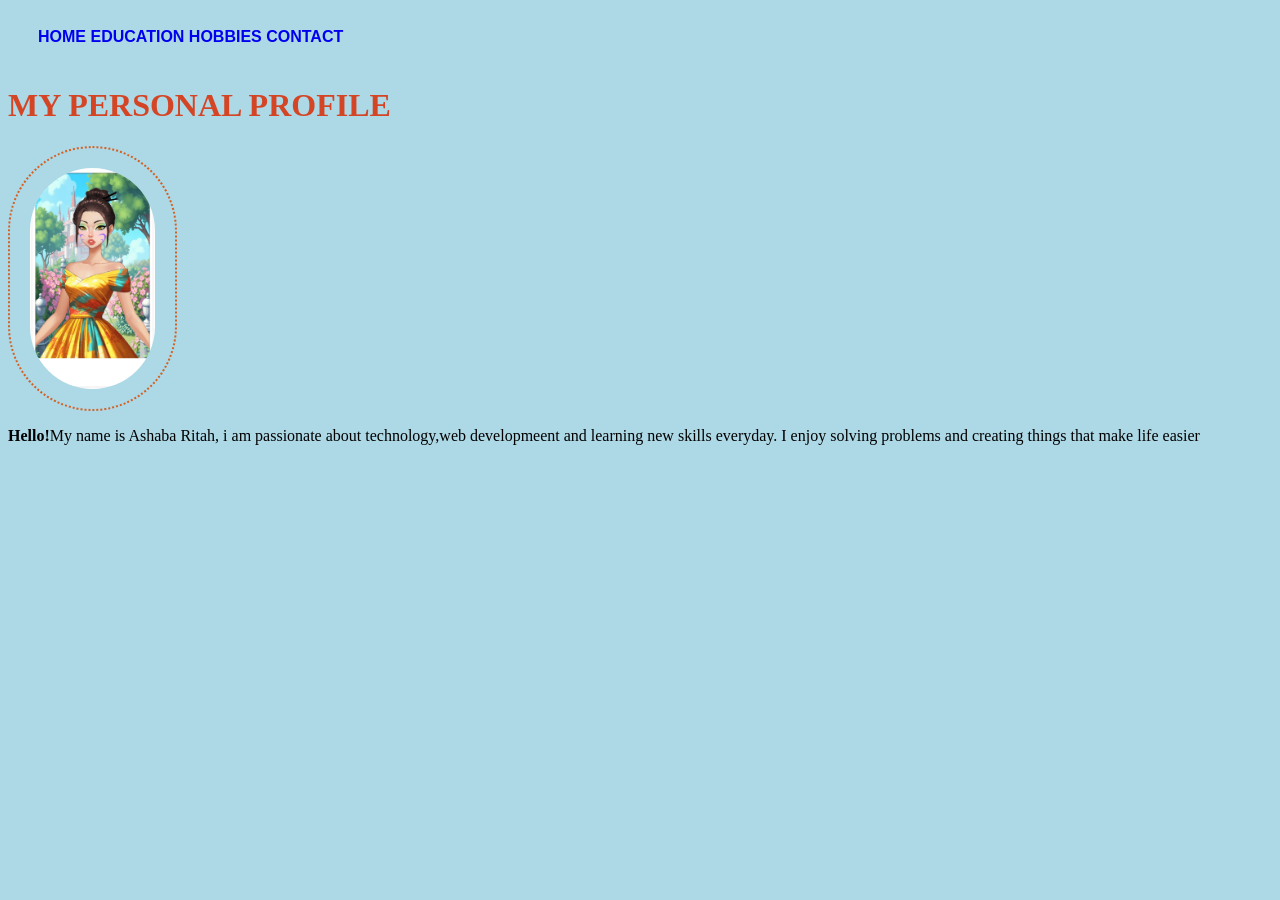
<file: ritah/index.html>
<html>
<head>
    <title>MY website </title>
    <link rel="stylesheet" href="style.css">
</head>
<body>
    <!.....menu...>
    <nav>
        <a href="index.html">HOME</a>
        <a href="education.html">EDUCATION</a>
        <a href="hobbies.html">HOBBIES</a>
        <a href="contact.html">CONTACT</a>
    </nav>
<h1>MY PERSONAL PROFILE</h1>
<img src="images/ritah.jpg" width ="150"/>
<p><b>Hello!</b>My name is Ashaba Ritah, i am passionate about technology,web developmeent and learning new skills everyday. I enjoy solving problems and creating things that make life easier</p>
</file>
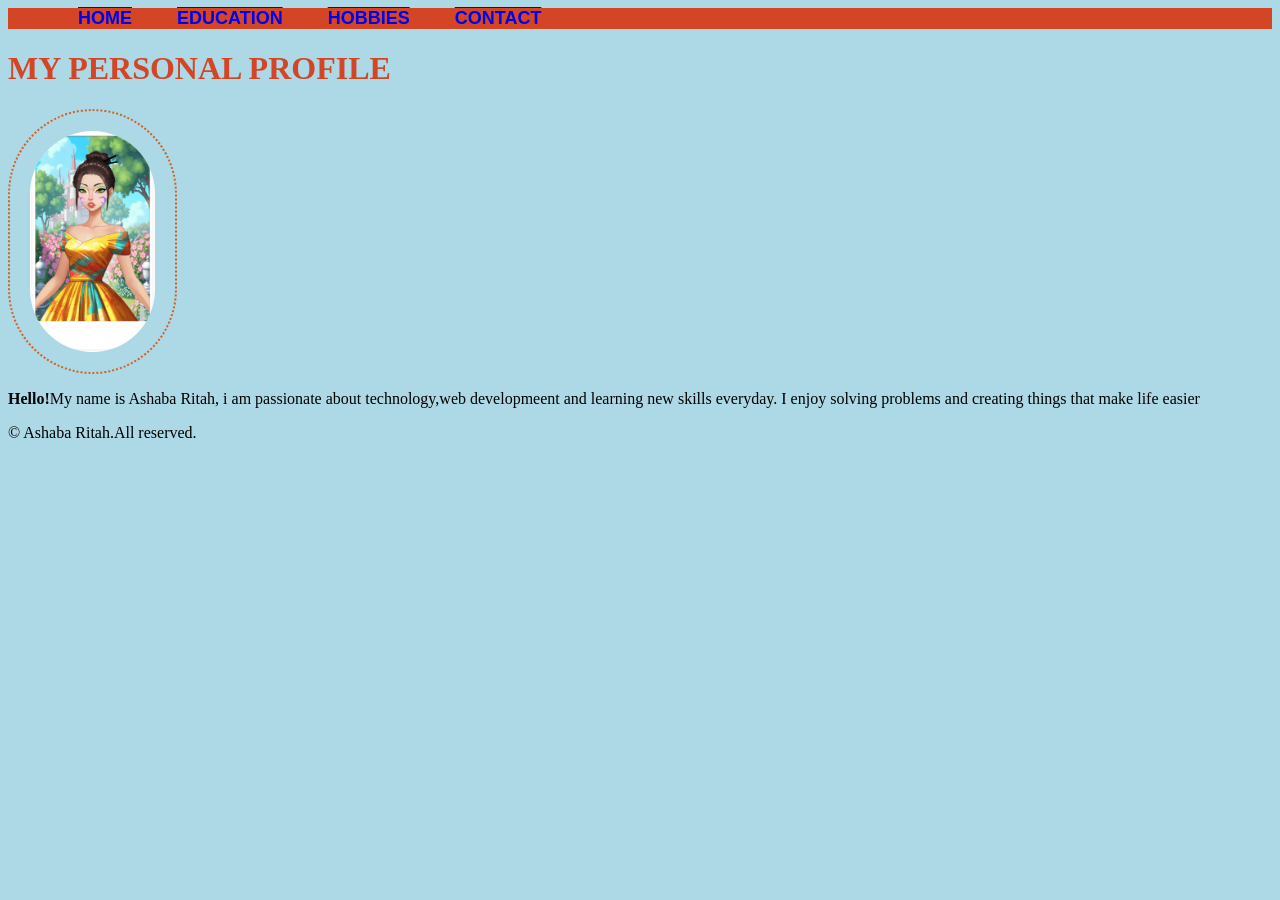
<file: ritah/test/index.html>
<html>
<head>
    <title>MY website </title>
    <link rel="stylesheet" href="style.css">
</head>
<body>
    <!.....menu...>
    <nav>
        <a href="index.html">HOME</a>
        <a href="education.html">EDUCATION</a>
        <a href="hobbies.html">HOBBIES</a>
        <a href="contact.html">CONTACT</a>
    </nav>
<h1>MY PERSONAL PROFILE</h1>
<img src="images/ritah.jpg" width ="150"/>
<p><b>Hello!</b>My name is Ashaba Ritah, i am passionate about technology,web developmeent and learning new skills everyday. I enjoy solving problems and creating things that make life easier</p>
<footer>
    &copy; Ashaba Ritah.All reserved. 
</footer>
</body>
</html>
</file>
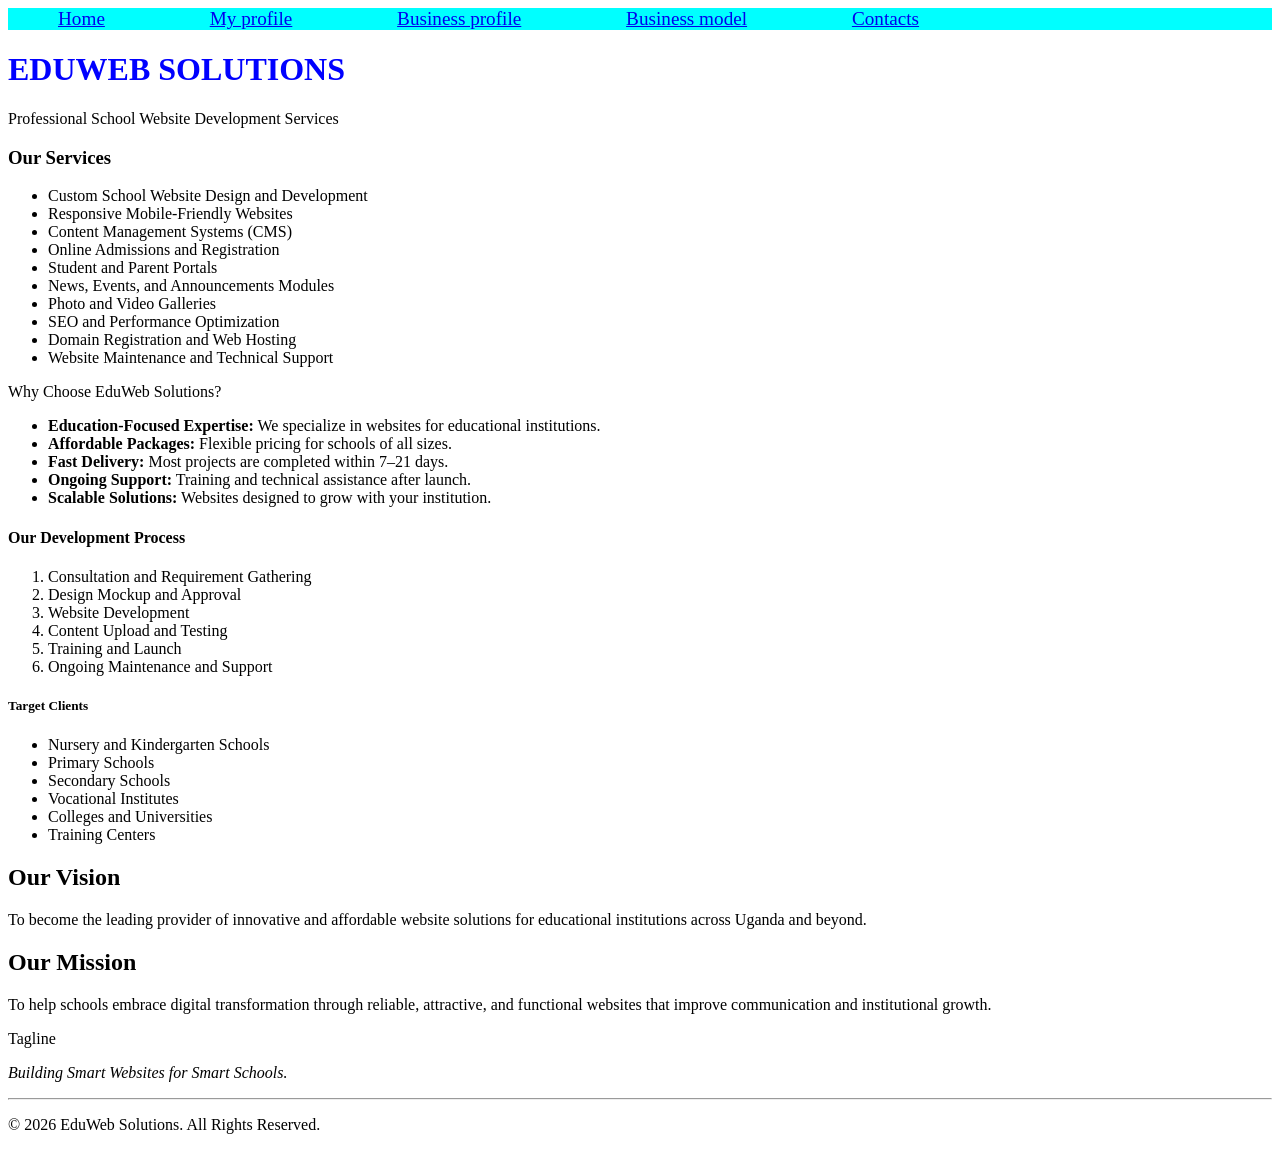
<file: businessprofile.html>
<!DOCTYPE html>
<html lang="en">
<head>
<meta charset="UTF-8">
<meta name="viewport" content="width=device-width, initial-scale=1.0">
<title>EduWeb Solutions - School Website Development Business Profile</title>
</head>
<body>
   <!.....menu....>
  <nav>
        <a href="index.html">Home</a>
        <a href="myprofile.html">My profile</a>
        <a href="businessprofile.html">Business profile</a>
        <a href="model.html">Business model</a>
        <a href="contacts.html">Contacts</a>
    </nav>
<h1>EDUWEB SOLUTIONS</h1>
<p>Professional School Website Development Services</p>


<h3>Our Services</h3>
<ul>
<li>Custom School Website Design and Development</li>
<li>Responsive Mobile-Friendly Websites</li>
<li>Content Management Systems (CMS)</li>
<li>Online Admissions and Registration</li>
<li>Student and Parent Portals</li>
<li>News, Events, and Announcements Modules</li>
<li>Photo and Video Galleries</li>
<li>SEO and Performance Optimization</li>
<li>Domain Registration and Web Hosting</li>
<li>Website Maintenance and Technical Support</li>
</ul>
<p>Why Choose EduWeb Solutions?</p>
<ul>
<li><strong>Education-Focused Expertise:</strong> We specialize in websites for educational institutions.</li>
<li><strong>Affordable Packages:</strong> Flexible pricing for schools of all sizes.</li>
<li><strong>Fast Delivery:</strong> Most projects are completed within 7–21 days.</li>
<li><strong>Ongoing Support:</strong> Training and technical assistance after launch.</li>
<li><strong>Scalable Solutions:</strong> Websites designed to grow with your institution.</li>
</ul>

<h4>Our Development Process</h4>
<ol>
<li>Consultation and Requirement Gathering</li>
<li>Design Mockup and Approval</li>
<li>Website Development</li>
<li>Content Upload and Testing</li>
<li>Training and Launch</li>
<li>Ongoing Maintenance and Support</li>
</ol>

<h5>Target Clients</h5>
<ul>
<li>Nursery and Kindergarten Schools</li>
<li>Primary Schools</li>
<li>Secondary Schools</li>
<li>Vocational Institutes</li>
<li>Colleges and Universities</li>
<li>Training Centers</li>
</ul>

<h2><b>Our Vision</b></h2>
<p>
To become the leading provider of innovative and affordable website solutions
for educational institutions across Uganda and beyond.
</p>

<h2>Our Mission</h2>
<p>
To help schools embrace digital transformation through reliable, attractive,
and functional websites that improve communication and institutional growth.
</p>
<p>Tagline<p>
<p><em>Building Smart Websites for Smart Schools.</em></p>
<hr>
<footer>
<p>&copy; 2026 EduWeb Solutions. All Rights Reserved.</p>
</footer>
<style>
    body{background-color:antiquewhite
        background-attachment: fixed;
    }
    nav{background-color:aqua;
        font-size: larger;
        padding-block: inherit;
        align-self: [start];
        a{padding: 50px;}
    }
    h1 {color:blue}
    
</style>

</body>
</html>
</file>
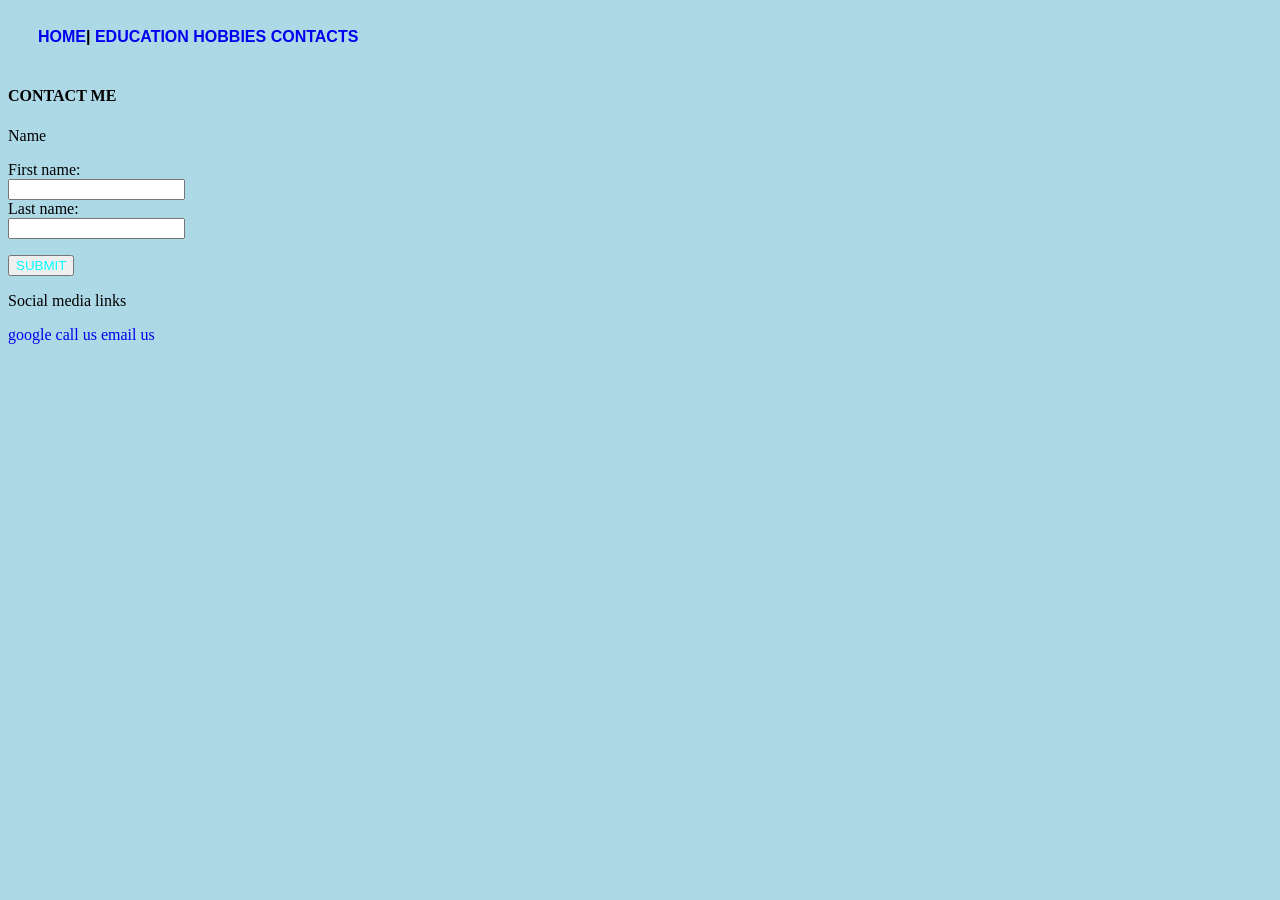
<file: ritah/contact.html>
<html>
<head>
    <title>MY website </title>
    <link rel="stylesheet" href="style.css">
</head>
<body>
  <!....menu...>
       <nav>
        <a href="index.html">HOME</a>|
       <a href="education.html"> EDUCATION</a>
       <a href="hobbies.html">HOBBIES</a>
       <a href="contact.html"> CONTACTS</a>
    </nav> 
    <h4><p><b>CONTACT ME</b></p></h4>
<p>Name</p>
<form>
  <label for="fname">First name:</label><br>
  <input type="text" id="fname" name="fname"><br>
  <label for="lname">Last name:</label><br>
  <input type="text" id="lname" name="lname">
</form>

<button type="submit">SUBMIT</button>
<p>Social media links </p>
<a href="https://google.com">google</a>
<a href="tel:0787700056">call us</a>
<a href="mail to:ritaashaba1@gmail.com">email us</a>
</body>
</file>
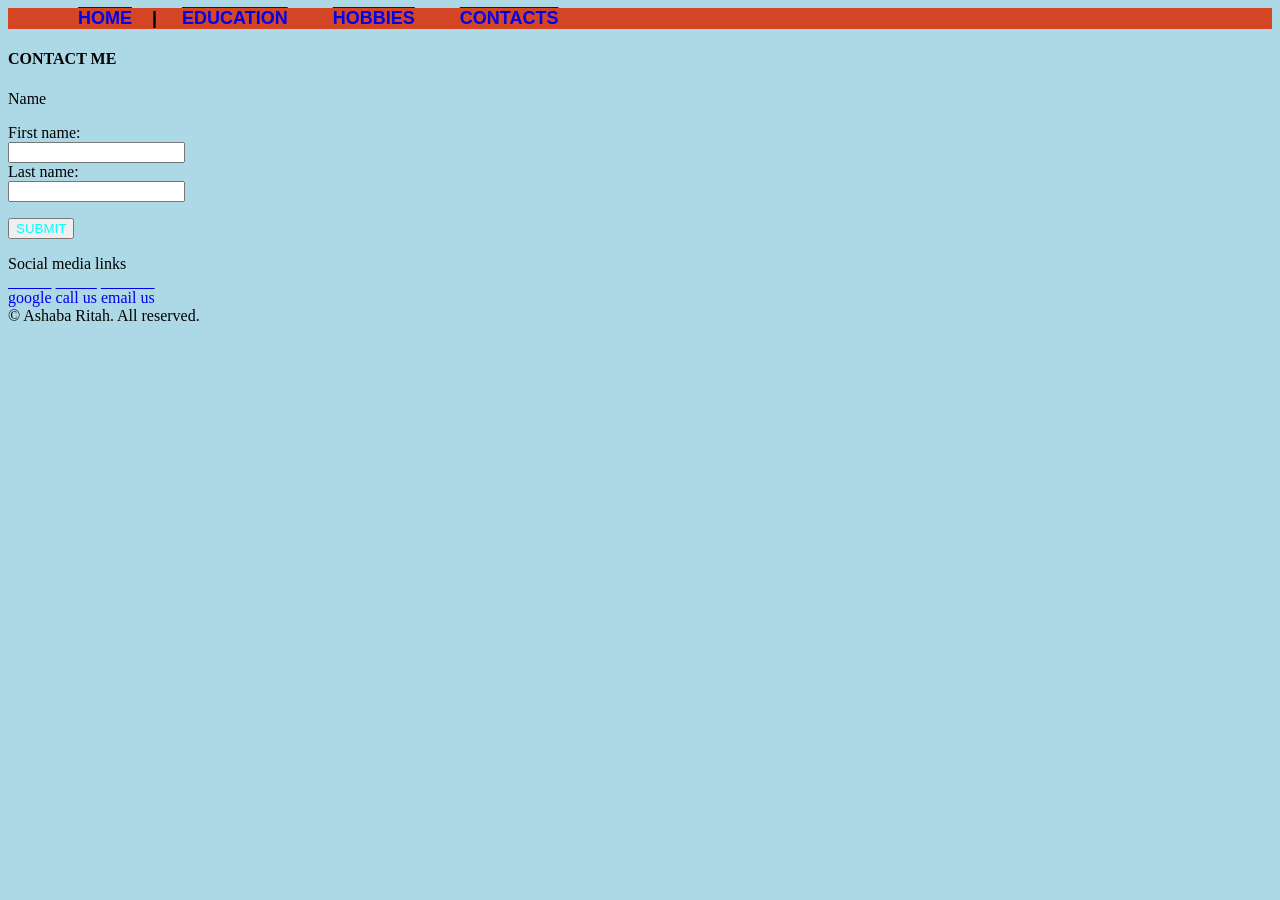
<file: ritah/test/contact.html>
<html>
<head>
    <title>MY website </title>
    <link rel="stylesheet" href="style.css">
</head>
<body>
  <!....menu...>
       <nav>
        <a href="index.html">HOME</a>|
       <a href="education.html"> EDUCATION</a>
       <a href="hobbies.html">HOBBIES</a>
       <a href="contact.html"> CONTACTS</a>
    </nav> 
    <h4><p><b>CONTACT ME</b></p></h4>
<p>Name</p>
<form>
  <label for="fname">First name:</label><br>
  <input type="text" id="fname" name="fname"><br>
  <label for="lname">Last name:</label><br>
  <input type="text" id="lname" name="lname">
</form>

<button type="submit">SUBMIT</button>
<p>Social media links </p>
<a href="https://google.com">google</a>
<a href="tel:0787700056">call us</a>
<a href="mail to:ritaashaba1@gmail.com">email us</a>
<footer>
  &copy; Ashaba Ritah. All reserved.
</footer>
</body>
</html>
</file>
<file: ritah/style.css>
{padding:0;
    margin:0
}
body {background-color: lightblue;}
h1 {color: #d34525;
    text-align: 0;
}
nav{font-weight: bold;
    padding: 20px 30px;
    font-family:Arial, Helvetica, sans-serif;
}
img{border-radius: 100px;
    padding: 20px;
    border: 2px dotted #d36225;
    width: 125;
}
table, th, td {border: 2px solid black;}
h3 {color: rgb(0, 0, 0);
    text-shadow: #d36225;
}
li{color:red;}
h4 {color:black;
    text-align:0;
}
button {color:aqua;}
a:link {text-decoration:double}
</file>
<file: ritah/test/style.css>
{ padding: 0;
    margin: 0;
}
body {background-color: lightblue;}
h1 {color: #d34525;
    text-align: 0;
}
nav{font-weight: bold;
    padding-left: 50px;
    font-family: Arial, Helvetica, sans-serif;
    background-color:#d34525;
    font-size:large;
}
nav a{ padding: 20;}
img{border-radius: 100px;
    padding: 20px;
    border: 2px dotted #d36225;
    width: 125;
}
table, th, td {border: 2px solid black;}
h3 {color: rgb(0, 0, 0);
    text-shadow: #d36225;
}
li{color:red;}
h4 {color:black;
    text-align:0;
}
button {color:aqua;}
a:link {text-decoration:overline}
</file>
